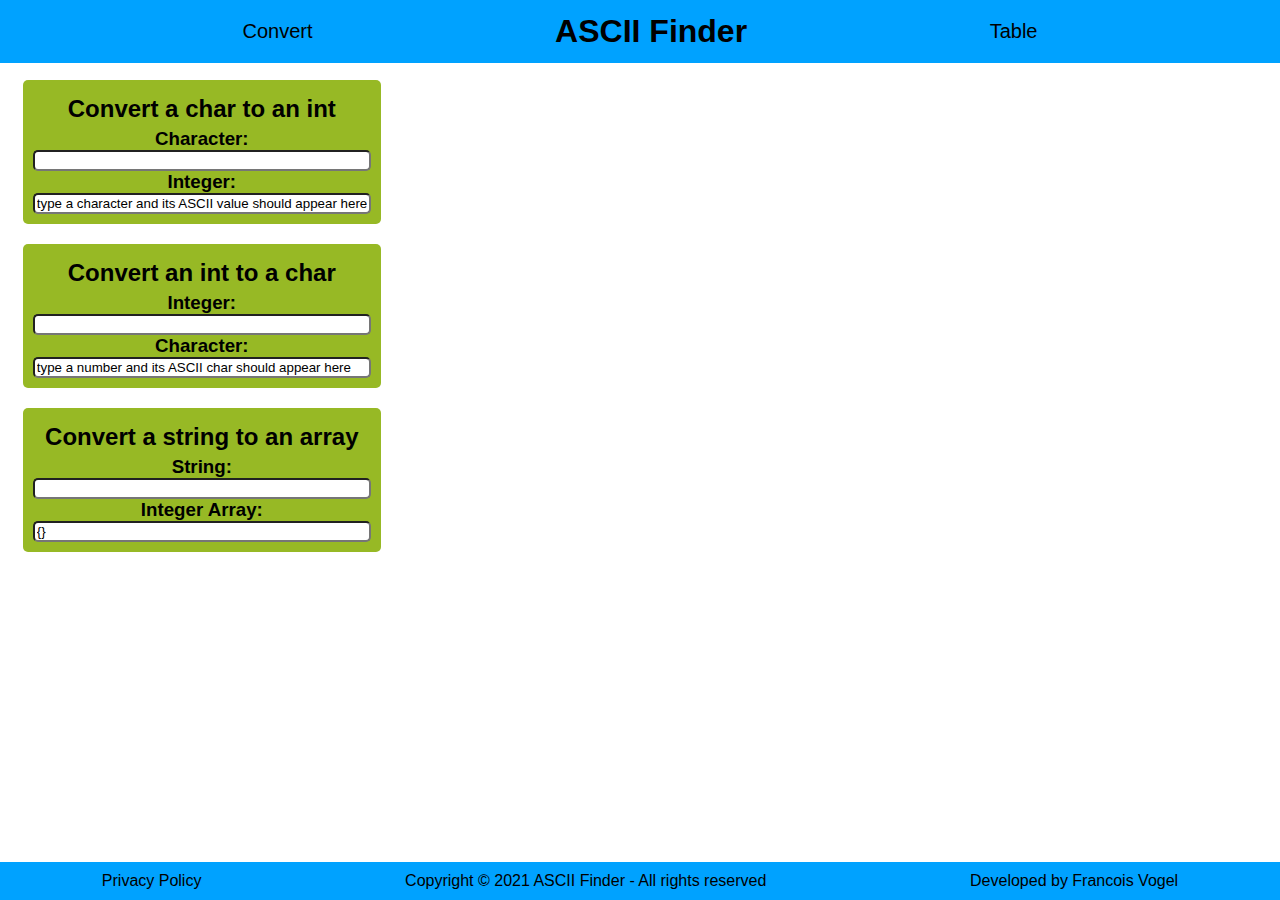
<file: index.html>
<!DOCTYPE html>
<html>
    <head>
        <meta charset="utf-8">
        <meta name="description" content="Find, search, and convert ASCII characters">
        <meta name="keywords" content="ascii finder, convert char to int, convert ascii to int">
        <meta name="author" content="Francois Vogel">
        <meta name="viewport" content="width=device-width, initial-scale=1.0">
        <script src="https://ajax.googleapis.com/ajax/libs/jquery/3.5.1/jquery.min.js"></script>
        <script src="./dynamicInput.js"></script>
        <link rel="stylesheet" href="./style/style.css">
        <title>ASCII Finder</title>
    </head>
    <body>
        <header>
            <a href="./index.html" class="tag">Convert</a>
            <h1>ASCII Finder</h1>
            <a href="./convertSets.html" class="tag">Table</a>
        </header>
        <div id="container">
            <div class="box">
                <h2>Convert a char to an int</h2>
                <h3>Character:</h3>
                <input type="text" id="character1">
                <h3>Integer:</h3>
                <input type="text" id="integer1">
            </div>
            <div class="box">
                <h2>Convert an int to a char</h2>
                <h3>Integer:</h3>
                <input type="text" id="integer2">
                <h3>Character:</h3>
                <input type="text" id="character2">
            </div>
            <div class="box">
                <h2>Convert a string to an array</h2>
                <h3>String:</h3>
                <input type="text" id="string1">
                <h3>Integer Array:</h3>
                <input type="text" id="array1">
            </div>
        </div>
        <footer>
            <a href="http://francoisvogel.io/privacy_policy.md">Privacy Policy</a>
            <p>Copyright © 2021 ASCII Finder - All rights reserved</p>
            <a href="https://francoisvogel.io">Developed by Francois Vogel</a>
        </footer>
    </body>
</html>
</file>
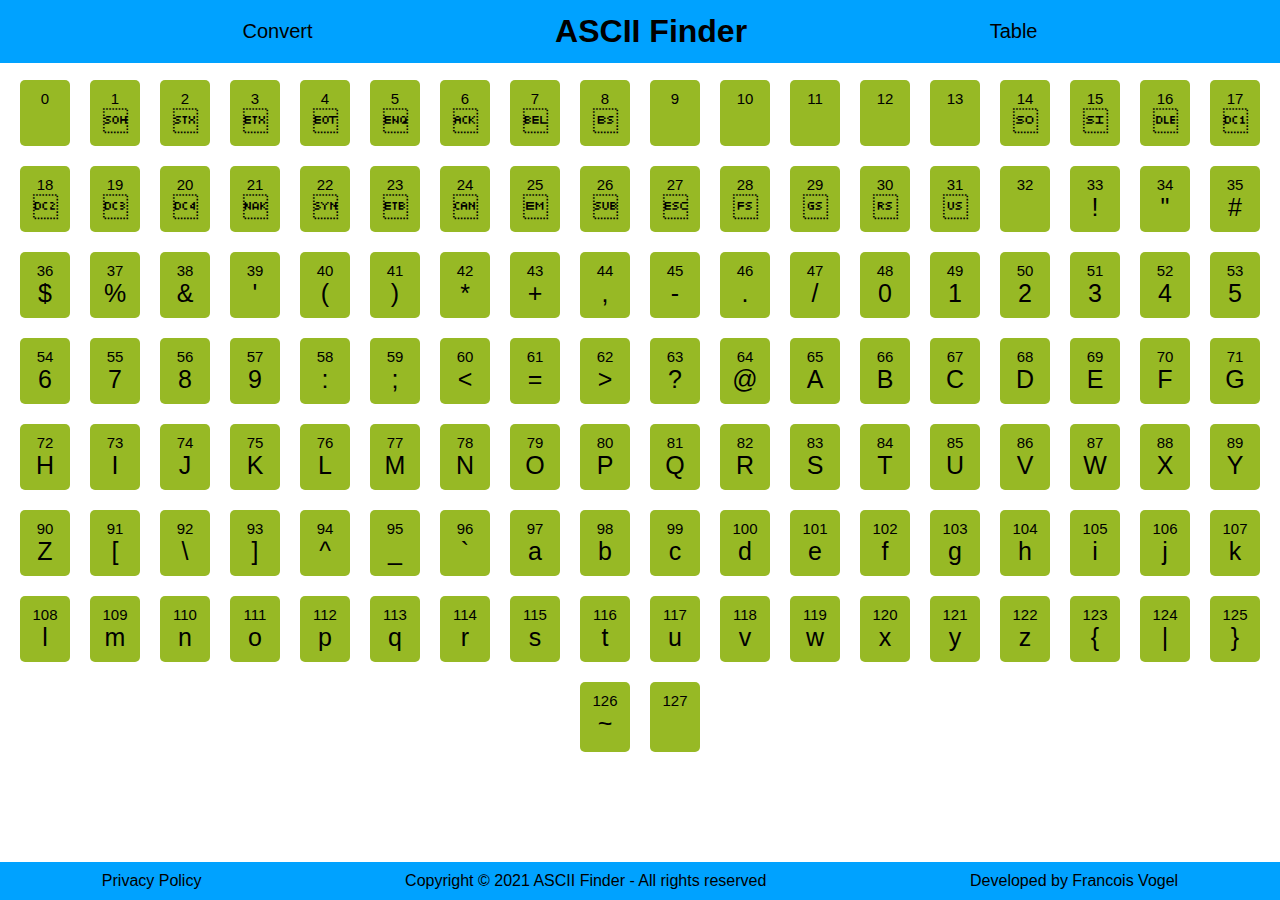
<file: table/index.html>
<!DOCTYPE html>
<html>
    <head>
        <meta charset="utf-8">
        <meta name="description" content="Find, search, and convert ASCII characters">
        <meta name="keywords" content="ascii finder, convert char to int, convert ascii to int">
        <meta name="author" content="Francois Vogel">
        <meta name="viewport" content="width=device-width, initial-scale=1.0">
        <title>ASCII Finder</title>
        <link rel="shortcut icon" href="../favicon.ico" type="image/x-icon">
        <script src="https://ajax.googleapis.com/ajax/libs/jquery/3.5.1/jquery.min.js"></script>
        <script src="./generateTable.js"></script>
        <link rel="stylesheet" href="../style/style.css">
        <link rel="stylesheet" href="./style/style.css">
        <!-- Global site tag (gtag.js) - Google Analytics -->
        <script async src="https://www.googletagmanager.com/gtag/js?id=G-HL973KJTYR"></script>
        <script>
            window.dataLayer = window.dataLayer || [];
            function gtag(){dataLayer.push(arguments);}
            gtag('js', new Date());
            gtag('config', 'G-HL973KJTYR');
        </script>
    </head>
    <body onload="generateTable()">
        <header>
            <a href="../" class="tag">Convert</a>
            <h1>ASCII Finder</h1>
            <a href="./" class="tag">Table</a>
        </header>
        <div id="tableContainer">
        </div>
        <footer>
            <a href="http://francoisvogel.io/privacy_policy.pdf">Privacy Policy</a>
            <p>Copyright © 2021 ASCII Finder - All rights reserved</p>
            <a href="https://francoisvogel.io">Developed by Francois Vogel</a>
        </footer>
    </body>
</html>
</file>
<file: style/style.css>
:root {
    --colorBackground: rgb(0, 162, 255);
    --colorHover: rgb(0, 255, 179);
    --colorBoxes: rgb(151, 185, 37);
}

a, h1, h2, h3, h4, h5, h6, div, nav, header, body, footer, p, code {
    margin: 0;
    padding: 0;
    font-family: 'Gill Sans', 'Gill Sans MT', Calibri, 'Trebuchet MS', sans-serif;
    color: black;
    text-align: center;
}

a {
    text-decoration: none;
}

body {
    min-height: 100vh;
    width: 100%;
    display: flex;
    flex-direction: column;
    align-items: center;
}

header {
    z-index: 1000;
    display: flex;
    flex-direction: row;
    justify-content: space-evenly;
    align-items: center;
    width: 100%;
    position: fixed;
    background-color: var(--colorBackground);
}

footer {
    display: flex;
    flex-direction: row;
    justify-content: space-around;
    margin-top: auto;
    width: 100%;
    padding-top: 5px;
    padding-bottom: 5px;
    background-color: var(--colorBackground);
}

footer>a, footer>p {
    padding: 5px;
    border-radius: 5px;
    transition: 0.5s;
}

footer>a:hover {
    background-color: var(--colorHover);
}

.tag {
    display: flex;
    padding: 10px;
    margin: 10px;
    font-size: 20px;
    border-radius: 10px;
    transition: 0.5s;
}

.tag:hover {
    background-color: var(--colorHover);
}

#container {
    margin-top: 70px;
    display: flex;
    flex-direction: column;
    width: 98%;
}

h2 {
    margin-top: 5px;
    margin-bottom: 5px;
}

.box {
    width: max-content;
    min-width: 30px;
    padding: 10px;
    margin: 10px;
    border-radius: 5px;
    background-color: var(--colorBoxes);
    transition: 1s;
}

.box:hover {
    transform: rotate(-2deg);
}

input {
    width: 330px;
    max-width: 100%;
    border-radius: 5px;
}
</file>
<file: table/style/style.css>
#tableContainer {
    height: max-content;
    width: 100%;
    margin-top: 70px;
    display: flex;
    flex-wrap: wrap;
    justify-content: center;
}

.number {
    font-size: 15px;
}

.character {
    font-size: 25px;
}

.box {
    transition: 0.2s;
}

.box:hover {
    transform: scale(1.25);
}
</file>
